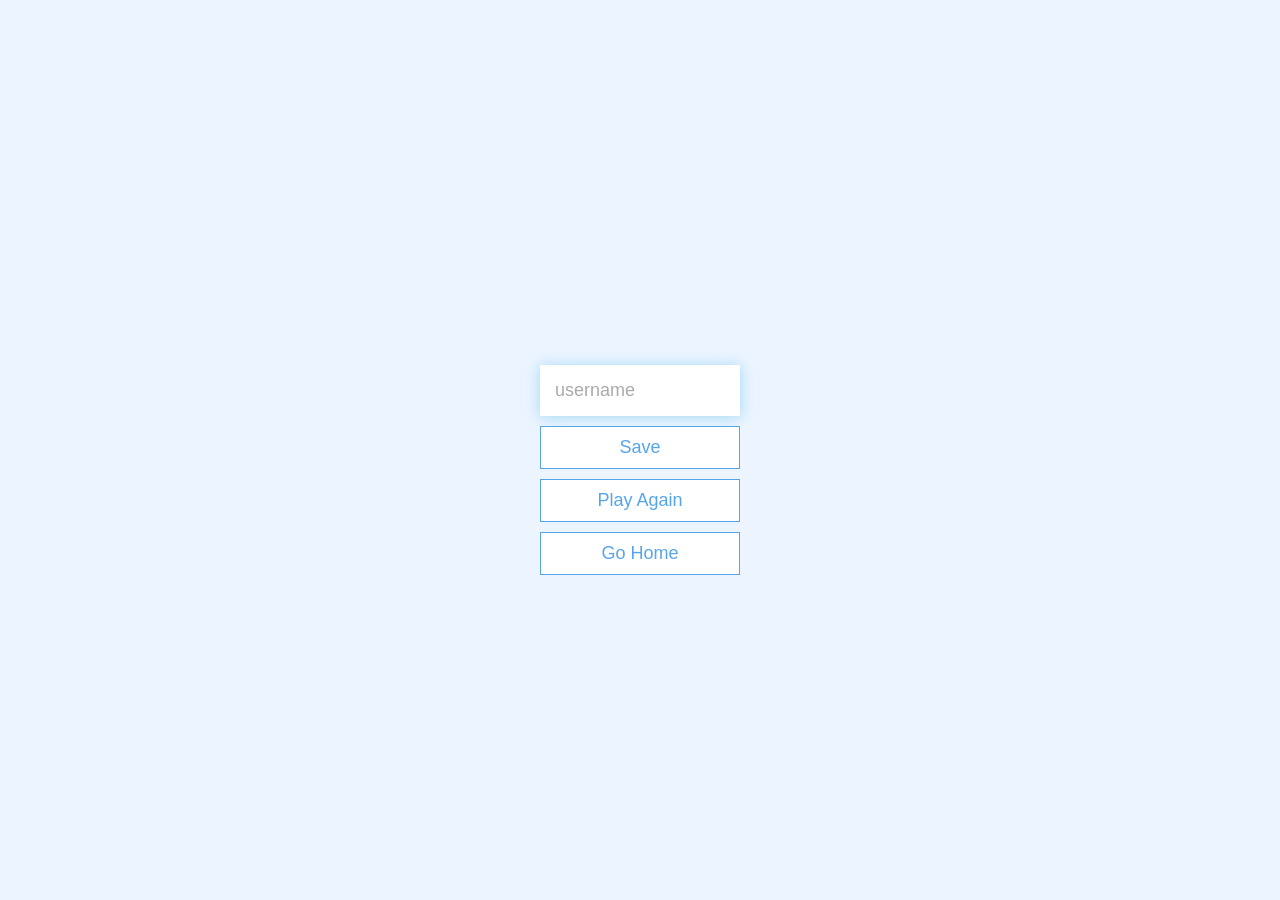
<file: end.html>
<!DOCTYPE html>
<html lang="en">
  <head>
    <meta charset="UTF-8" />
    <meta name="viewport" content="width=device-width, initial-scale=1.0" />
    <title>Congrats!</title>
    <link rel="stylesheet" href="style.css">
  </head>
  <body>
    <div class="container">
      <div id="id" class="flex-center flex-column">
        <h1 id="finalScore"></h1>
        <form>
          <input
            type="text"
            name="username"
            id="username"
            placeholder="username"
          />

          <button
            type="submit"
            class="btn"
            id="saveScoreBtn"
            onclick="saveHighScore(e)"
            disabled
          >
            Save
          </button>
        </form>

        <a href="./game.html" class="btn">Play Again</a>
        <a href="./index.html" class="btn">Go Home</a>
      </div>
    </div>

    <script src="end.js"></script>
  </body>
</html>
</file>
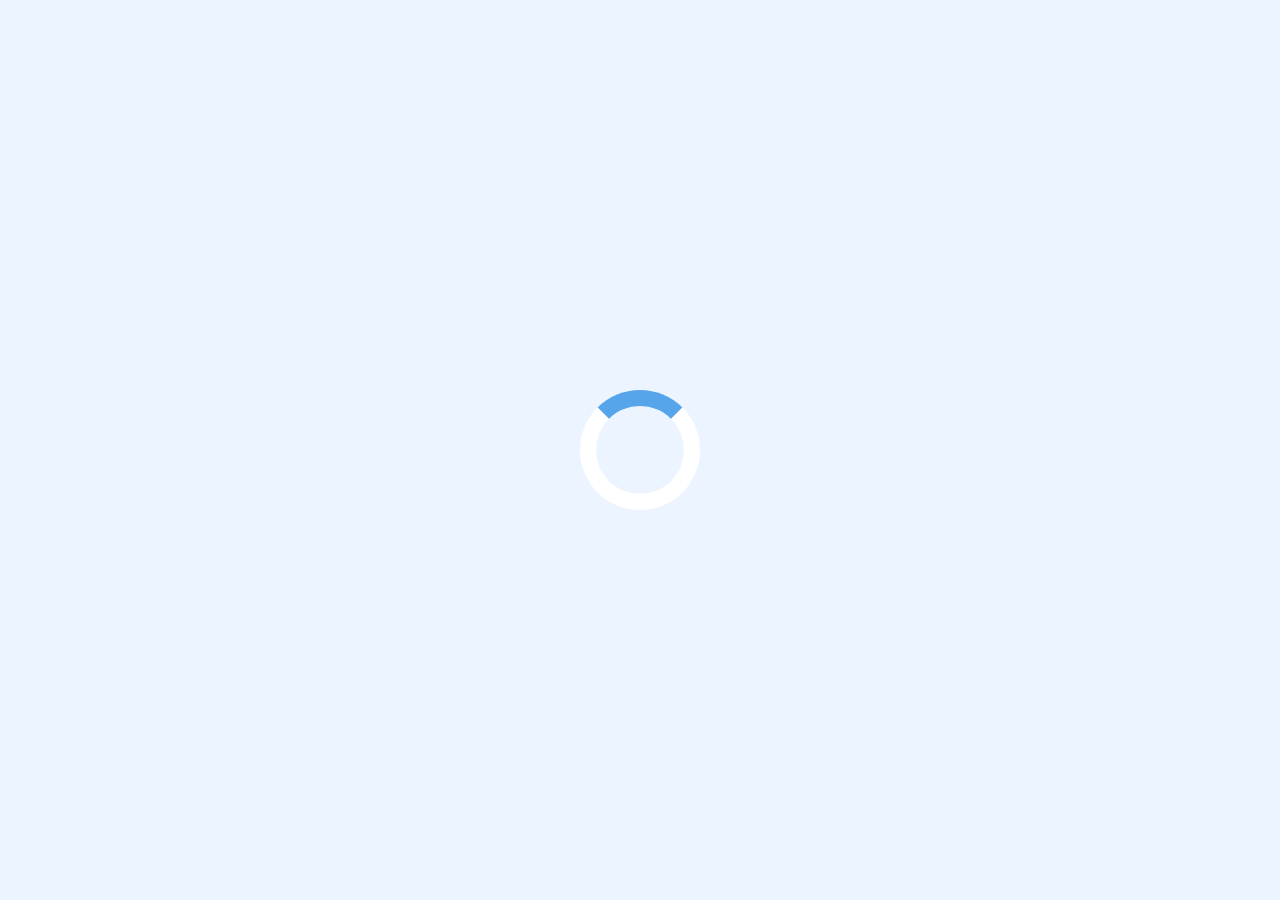
<file: game.html>
<!DOCTYPE html>
<html lang="en">
  <head>
    <meta charset="UTF-8" />
    <meta name="viewport" content="width=device-width, initial-scale=1.0" />
    <title>Quick Quiz - Play</title>
    <link rel="stylesheet" href="game.css" />
    <link rel="stylesheet" href="style.css" />
  </head>
  <body>
    <div class="container">
      <div id="loader"></div>
      <div id="game" class="justify-center flex-column hidden">
        <div id="hud">
          <div id="hud-item">
            <p class="hud-prefix" id="progressText">Question</p>
            <div id="progressBar">
              <div id="progressBarFull"></div>
            </div>
          </div>

          <div id="hud-item">
            <p class="hud-prefix">Score</p>
            <h1 class="hud-main-text" id="score">0</h1>
          </div>
        </div>
        <h2 id="question"></h2>
        <!-- <h2 id="question">What is the answer to this questions?</h2> -->
        <div class="choice-container">
          <p class="choice-prefix"></p>
          <p class="choice-text" data-number="1"></p>
          <!-- <p class="choice-prefix">A</p>
          <p class="choice-text" data-number="1">Choice 1</p> -->
        </div>
        <div class="choice-container">
          <p class="choice-prefix"></p>
          <p class="choice-text" data-number="2"></p>
        </div>
        <div class="choice-container">
          <p class="choice-prefix"></p>
          <p class="choice-text" data-number="3"></p>
        </div>
        <div class="choice-container">
          <p class="choice-prefix"></p>
          <p class="choice-text" data-number="4"></p>
        </div>
      </div>
    </div>
    <script src="game.js"></script>
  </body>
</html>
</file>
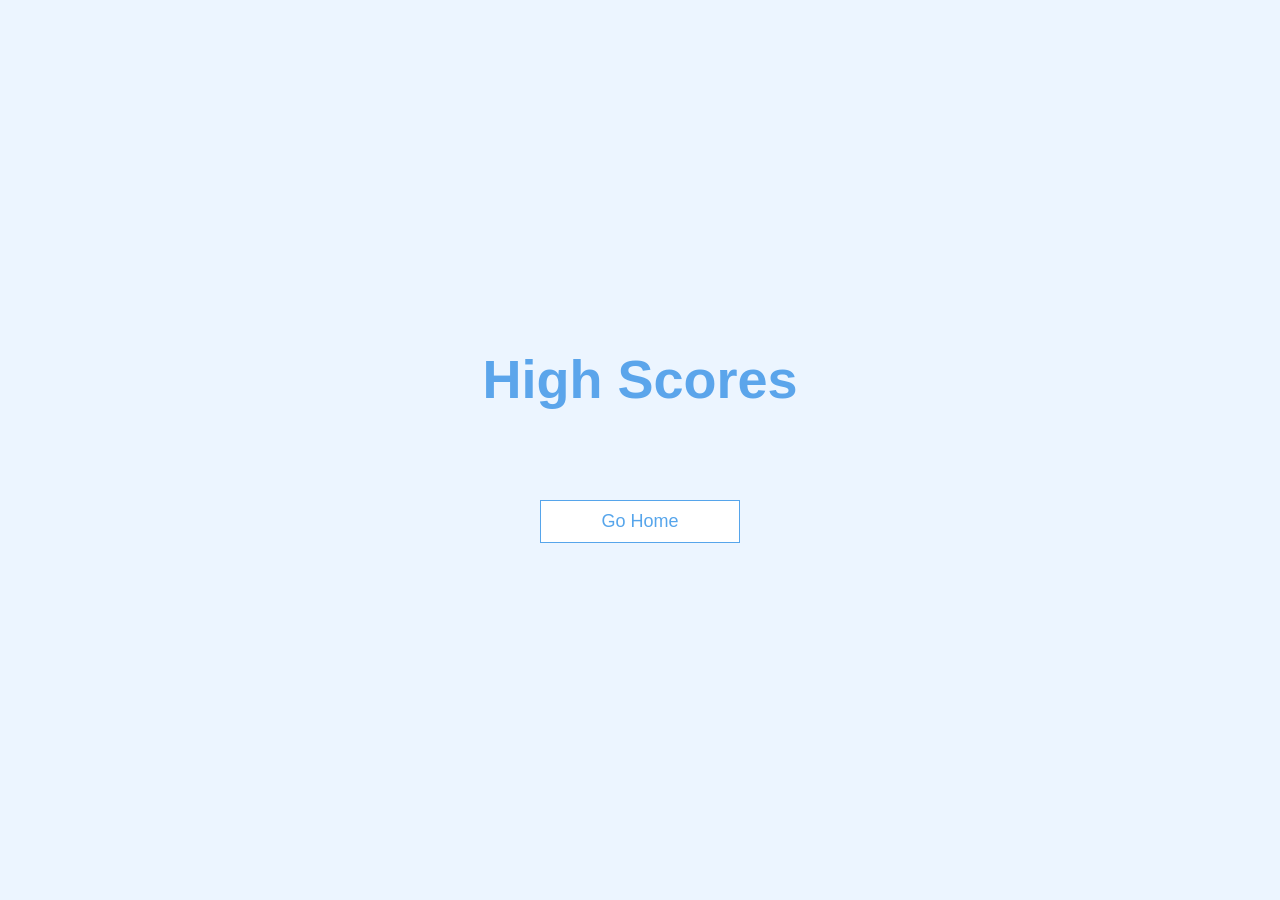
<file: highScore.html>
<!DOCTYPE html>
<html lang="en">
  <head>
    <meta charset="UTF-8" />
    <meta name="viewport" content="width=device-width, initial-scale=1.0" />
    <title>Document</title>
    <link rel="stylesheet" href="style.css" />
    <link rel="stylesheet" href="highScore.css" />
  </head>
  <body>
    <div class="container">
      <div id="highScores" class="flex-center flex-column">
        <h1 id="finalScore">High Scores</h1>
        <ul id="highScoresList"></ul>
        <a href="../quiz-app/index.html" class="btn">Go Home</a>
      </div>
    </div>

    <script src="highScore.js"></script>
  </body>
</html>
</file>
<file: style.css>
:root {
  background-color: #ecf5ff;
  font-size: 62.5%;
}

* {
  box-sizing: border-box;
  margin: 0;
  padding: 0;
  border: none;
  outline: none;
  font-family: Arial, Helvetica, sans-serif;
  color: #333;
}

:is(h1, h2, h3, h4) {
  margin-bottom: 1rem;
}

h1 {
  font-size: 5.4rem;
  color: #5ba5eb;
  margin-bottom: 5rem;
}

h1 > span {
  font-size: 2.4rem;
  font-weight: 500;
}

h2 {
  font-size: 4.2rem;
  margin-bottom: 4rem;
  font-weight: 700;
}

h3 {
  font-size: 2.8rem;
  font-weight: 500;
}

/* UTILITIES */

.container {
  width: 100vw;
  height: 100vh;
  display: flex;
  justify-content: center;
  align-items: center;
  max-width: 80rem;
  margin: 0 auto;
  padding: 2rem;
}

.container > * {
  width: 100%;
}

.flex-column {
  display: flex;
  flex-direction: column;
}

.flex-center {
  justify-content: center;
  align-items: center;
}

.justify-center {
  justify-content: center;
}

.text-center {
  text-align: center;
}

.hidden {
  display: none;
}

/* BUTTONS */
.btn {
  font-size: 1.8rem;
  padding: 1rem 0;
  width: 20rem;
  text-align: center;
  border: 0.1rem solid #56a5eb;
  margin-bottom: 1rem;
  text-decoration: none;
  color: #56a5eb;
  background-color: #fff;
}

.btn:hover {
  cursor: pointer;
  box-shadow: 0 0.4rem 1.4rem 0 rgba(86, 185, 235, 0.5);
  transition: transform 150ms;
  transform: translateY(-0.1rem);
}

.btn[disabled]:hover {
  cursor: not-allowed;
  box-shadow: none;
  transform: none;
  -webkit-transform: none;
  -moz-transform: none;
  -ms-transform: none;
  -o-transform: none;
}

/* Forms */
form {
  width: 100%;
  display: flex;
  flex-direction: column;
  align-items: center;
}

input {
  margin-bottom: 1rem;
  width: 20rem;
  padding: 1.5rem;
  font-size: 1.8rem;
  box-shadow: 0 0.1rem 1.4rem 0 rgba(86, 185, 235, 0.5);
}


input::placeholder {
  color: #aaa;
}
</file>
<file: game.css>
.choice-container {
  display: flex;
  margin-bottom: 0.5rem;
  width: 100%;
  font-size: 1.8rem;
  border: 0.1rem solid rgba(86, 165, 235, 0.25);
  background-color: #fff;
}

.choice-container:hover {
  box-shadow: 0 0.4rem 1.4rem 0 rgba(86, 165, 235, 0.5);
  transform: translate(-0.1rem);
  transition: transform 150ms;
  cursor: pointer;
}

.choice-prefix {
  padding: 1.5rem 2.5rem;
  background-color: #56a5eb;
  color: white;
}

.choice-text {
  padding: 1.5rem;
  width: 100%;
}

.correct {
  background-color: #28a745;
}

.incorrect {
  background-color: #dc3545;
}

/* HUD */
#hud {
  display: flex;
  justify-content: space-between;
  align-items: center;
}

.hud-prefix {
  text-align: center;
  font-size: 2rem;
}

.hud-main-text {
  text-align: center;
}

#progressBar {
  width: 20rem;
  height: 4rem;
  border: 0.3rem solid #56a5eb;
  margin-top: 1.5rem;
}

#progressBarFull {
  height: 3.7rem;
  background-color: #56a5eb;
  width: 0%;
}

/* loader */
#loader {
  border: 1.6rem solid white;
  border-top: 1.6rem solid #56a5eb;
  width: 12rem;
  height: 12rem;
  border-radius: 50%;
  -webkit-border-radius: 50%;
  -moz-border-radius: 50%;
  -ms-border-radius: 50%;
  -o-border-radius: 50%;
  animation: spin 2s linear infinite;
  -webkit-animation: spin 2s linear infinite;
}

@keyframes spin {
  0% {
    transform: rotate(0deg);
    -webkit-transform: rotate(0deg);
    -moz-transform: rotate(0deg);
    -ms-transform: rotate(0deg);
    -o-transform: rotate(0deg);
  }
  100% {
    transform: rotate(360deg);
    -webkit-transform: rotate(360deg);
    -moz-transform: rotate(360deg);
    -ms-transform: rotate(360deg);
    -o-transform: rotate(360deg);
  }
}
</file>
<file: highScore.css>
#highScoresList {
  list-style: none;
  padding-left: 0;
  margin-bottom: 4rem;
}

.high-score {
  font-size: 2.8rem;
  margin-bottom: 0.5rem;
}

.high-score:hover {
  cursor: pointer;
  transform: translateY(-2px);
  -webkit-transform: translateY(-2px);
  -moz-transform: translateY(-2px);
  -ms-transform: translateY(-2px);
  -o-transform: translateY(-2px);
}
</file>
